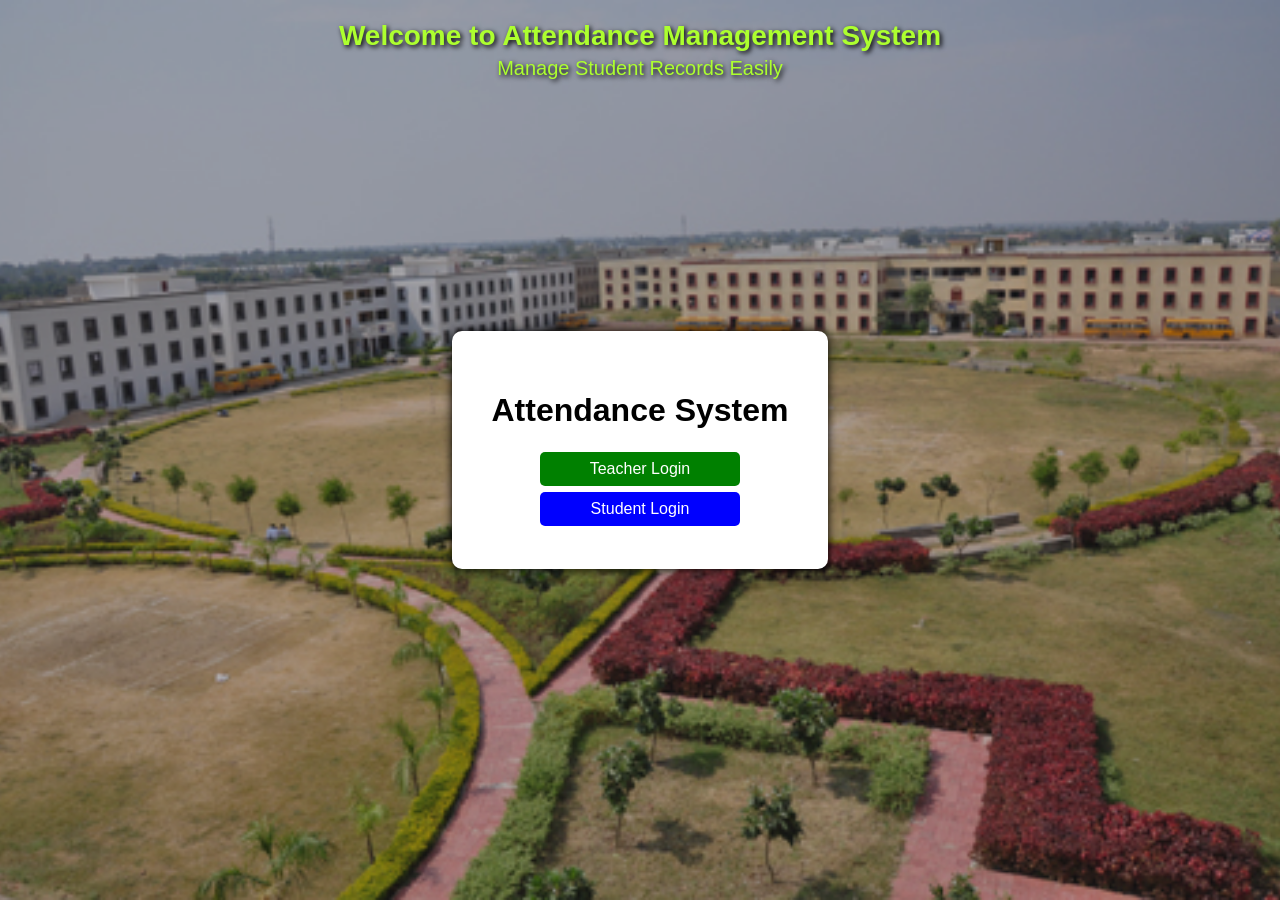
<file: index.html>
<!DOCTYPE html>
<html>
<head>
    <title> Users login System</title>
<link rel="stylesheet" href="Style.css">
    
</head>

<body class="home-body">
     
<div class="overlay">
    <div class="top-text">
    <h2>Welcome to Attendance Management System</h2>
    <p>Manage Student Records Easily</p>
</div>
    <div class="box">
        <h1>Attendance System</h1>

        <button class="teacher" onclick="teacherLogin()">Teacher Login</button><br>
        <button class="student" onclick="studentLogin()">Student Login</button>
    </div>
</div>
<script src="Script.js"></script>
</body>
</html>
</file>
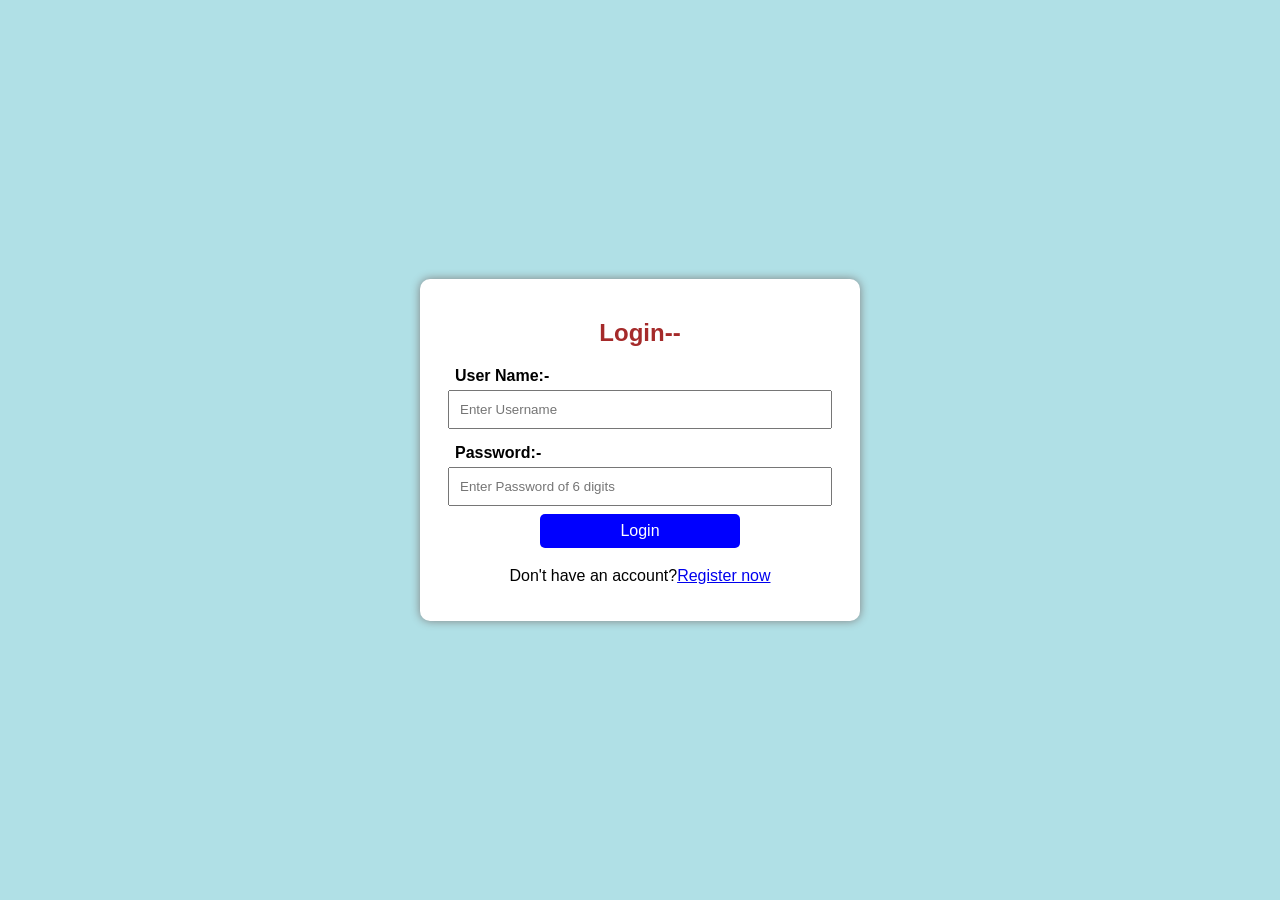
<file: Dashboard.html>
<!DOCTYPE html>
<html>
<head>
    <title>Student Attendance System</title>
    <link rel="stylesheet" href="Style.css">
    
</head>

<body class="Dashboard-body">
     <button class="add-btn2" onclick="logout()">Logout--</button>
     <div class="top-actions" id="top-Actions">
    <button class="delete-btn"
        onclick="showDeleteList('student')">
        Student Delete
    </button>

    <button class="delete-btn"
        onclick="showDeleteList('teacher')">
        Teacher Delete
    </button><br>
    </div>
<div class="container">
    <h2>Add Student</h2>

    <input type="text" id="roll" placeholder="Roll No"><br>
    <input type="text" id="name" placeholder="Student Name"><br>
    <input type="text" id="course" placeholder="Course Name"><br>

    <button class="add-btn" onclick="addStudent()">Add Student</button> 
</div> 
<div id="deleteListBox" style="display:none;">

    <h3>Select User To Delete</h3>

    <ul id="deleteList"></ul>

</div>
<h2 style="color:black">Student List (Daily Attendance)</h2>
<h3 style="color:brown">Select Attendance Date</h3>
<input type="date" id="attendanceDate" class="half-input">
<table>
    <thead>
        <tr>
            <th>Roll</th>
            <th>Name</th>
            <th>Course</th>
            <th>Action</th>
            <th>Status (Today)</th>
        </tr>
    </thead>
    <tbody id="table"></tbody>
</table>
<h3 style="color:floralwhite"><u>Search by Date</u></h3>
<input type="date" id="searchDate" class="half-input">
<button class="add-btn" onclick="searchByDate()">Search</button>

<h3 style="color:floralwhite"><u>Monthly Report</u></h3>
<input type="month" id="searchMonth" class="half-input">
<button class="add-btn" onclick="monthlyReport()">Show Report</button>

<table>
    <thead>
        <tr>
            <th>Roll</th>
            <th>Name</th>
            <th>Course</th>
            <th>Total Present</th>
            <th>Total Absent</th>
        </tr>
    </thead>
    <tbody id="monthlyTable"></tbody>
</table>
<script src="Dashboard.js"></script>
</body>
</html>
</file>
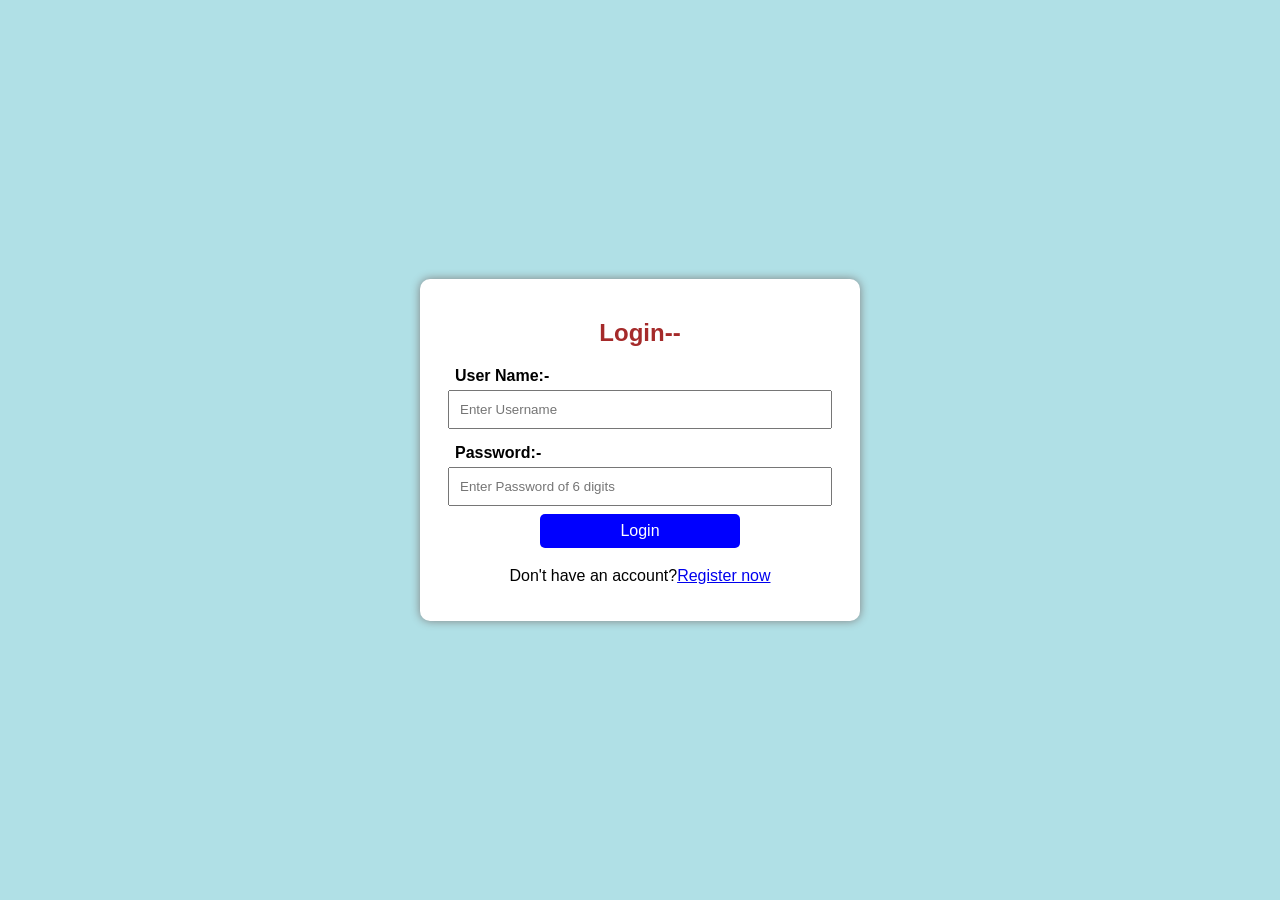
<file: login.html>
<!DOCTYPE html>
<html>
<head>
    <title>Login</title>
<link rel="stylesheet" href="Style.css">
    
</head>

<body style="background-color:powderblue;" class="center-page"></body>

<div class="container">
    <h2 style="color:brown">Login--</h2>
    <label for="username">User Name:-</label>
    <input type="text" id="username" placeholder="Enter Username"><br>
    <label for="password">Password:-</label>
    <input type="password" id="password" placeholder="Enter Password of 6 digits"><br>

    <button onclick="loginUser()">Login</button></form>
<div class="register-link">
	<p>Don't have an account?<a href="registerpage.html">Register now</a></p>
	</div>
</div>
<script src="Script.js"></script>
</body>
</html>
</file>
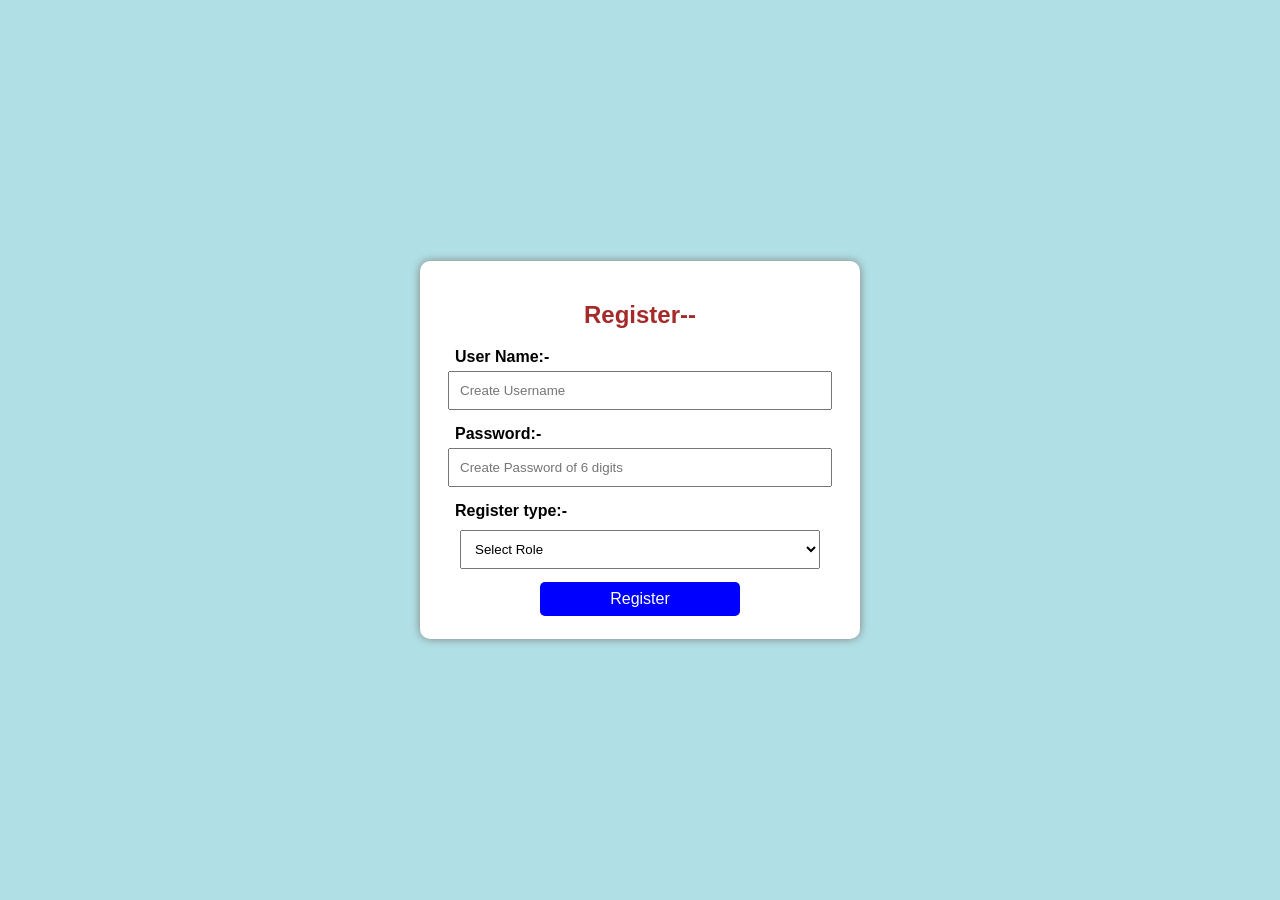
<file: registerpage.html>
<!DOCTYPE html>
<html>
<head>
    <title>Register</title>
<link rel="stylesheet" href="Style.css">
   
</head>

<body style="background-color:powderblue;" class="center-page">

<div class="container">
    <h2 style="color:brown">Register--</h2>
     <label for="username">User Name:-</label>
    <input type="text" id="username" placeholder="Create Username"><br>
    <label for="password">Password:-</label>
    <input type="password" id="password" placeholder="Create Password of 6 digits"><br>
   <label for="role">Register type:-</label>
    <select id="role">
        <option value="">Select Role</option>
        <option value="teacher">Teacher</option>
        <option value="student">Student</option>
    </select><br>

    <button onclick="registerUser()">Register</button>
</div> 
<script src="Script.js"></script>
</body>
</html>
</file>
<file: Style.css>
body {
            margin: 0;
            padding: 0;
            font-family: Arial;
        }
            
            /* 🔥 Background Image */
            .home-body{
            background: url("University.jpg") no-repeat center center/cover;
            height: 100vh;
        }

        /* Overlay for dark effect */
        .overlay {
            background: rgba(20, 20, 20, 0.33);
            height: 100%;
            display: flex;
            justify-content:center;
            align-items:center;
            position: relative;
        }
        .top-text {
    position: absolute;
    top: 20px;
    width: 100%;
    text-align: center;
    color: greenyellow;
    text-shadow: 2px 2px 5px black;
}

.top-text h2 {
    margin: 0;
    font-size: 28px;
}

.top-text p {
    margin: 5px 0;
    font-size: 20px;
}

        .box {
            text-align: center;
            background: white;
            padding: 40px;
            border-radius: 10px;
            box-shadow: 0px 0px 10px black;
        }

        h1 {
            margin-bottom: 20px;
        }

        button {
            width: 200px;
            padding: 12px;
            margin: 10px;
            font-size: 16px;
            border: none;
            border-radius: 5px;
            cursor: pointer;
        }

        .teacher {
            background: green;
            color: white;
        }

        .student {
            background: blue;
            color: white;
        }

        button:hover {
            opacity: 0.8;
        }
   body {
            font-family: Arial;
            background: #eef2f3;
            text-align: center;
        }

        input, select {
            width: 90%;
            padding: 10px;
            margin: 10px;
        }

        button {
            padding: 10px 20px;
            background: green;
            color: white;
            border: none;
            cursor: pointer;
        }

        button:hover {
            opacity: 0.8;
        } 
        .center-page {
    display: flex;
    justify-content: center;   /* horizontal center */
    align-items: center;       /* vertical center */
    height: 100vh;             /* full screen height */
    background: #eef2f3;
}
         body {
            font-family: Arial;
            background: #eef2f3;
            text-align: center;
        }

        .container {
            width: 350px;
            background: white;
            padding: 30px;
            border-radius: 10px;
            box-shadow: 0px 0px 10px gray;
        }
        label{
         display: block;
          text-align: left;
          margin-left: 15px;
         font-weight: bold;
          margin-top: 10px;
        }

        input {
            width: 90%;
            padding: 10px;
            margin: 10px;
        }

        button {
            padding: 10px 20px;
            background: blue;
            color: white;
            border: none;
            cursor: pointer;
        }

        button:hover {
            opacity: 0.8;
        }
        
        body {
            font-family: Arial;
            background: #eef2f3;
            text-align: center;
        }

        .container {
            width: 400px;
            margin:auto;
            background: white;
            padding: 20px;
            border-radius: 10px;
            box-shadow: 0px 0px 10px gray;
        }
        input {
            width: 90%;
            padding: 10px;
            margin: 5px;
             }
        .half-input {
             width: 50% !important;
             display: block;
             margin: 10px auto;
        }
        
         button {
            padding: 8px 12px;
            margin: 3px;
            border: none;
            border-radius: 5px;
            cursor: pointer;
        }

        .add-btn {
            background: rgb(206, 165, 3);
            font-weight: bold;
        }
        .add-btn2 {
            background: red;
            font-weight: bold;
        }
        .present, .absent, .delete {
         padding: 8px 12px;
         font-size: 15px;
          width: auto;
        }

        .present { background: green; color: white; }
        .absent { background: red; color: white; }
        .delete {background: black; color: white;}
        table {
            margin: 20px auto;
            border-collapse: collapse;
            width: 90%;
        }

        th, td {
            border: 1px solid black;
            padding: 10px;
        }

        th {
            background: #333;
            color: white;
        }
        body {
            margin: 0;
            padding: 0;
            font-family: Arial;
        }
            
            .Dashboard-body{
            background: url("Nature Scene.jpg") no-repeat center center/cover;
            height: 210vh;
        }

        /* Overlay for dark effect */
        .dashboard-body{
    background: 
    linear-gradient(rgba(0,0,0,0.4),
    rgba(0,0,0,0.4)),
    url("Nature Scene.jpg");

    background-size: cover;
    background-position: center;
    min-height: 100vh;
}
        .top-actions{
    width: 90%;
    margin: 10px auto;
    text-align: center;
}

.delete-btn{
    background: rgb(15, 200, 233);
    color: white;
    padding: 8px 15px;
    border: none;
    border-radius: 5px;
    margin-left: 10px;
    cursor: pointer;
}
</file>
